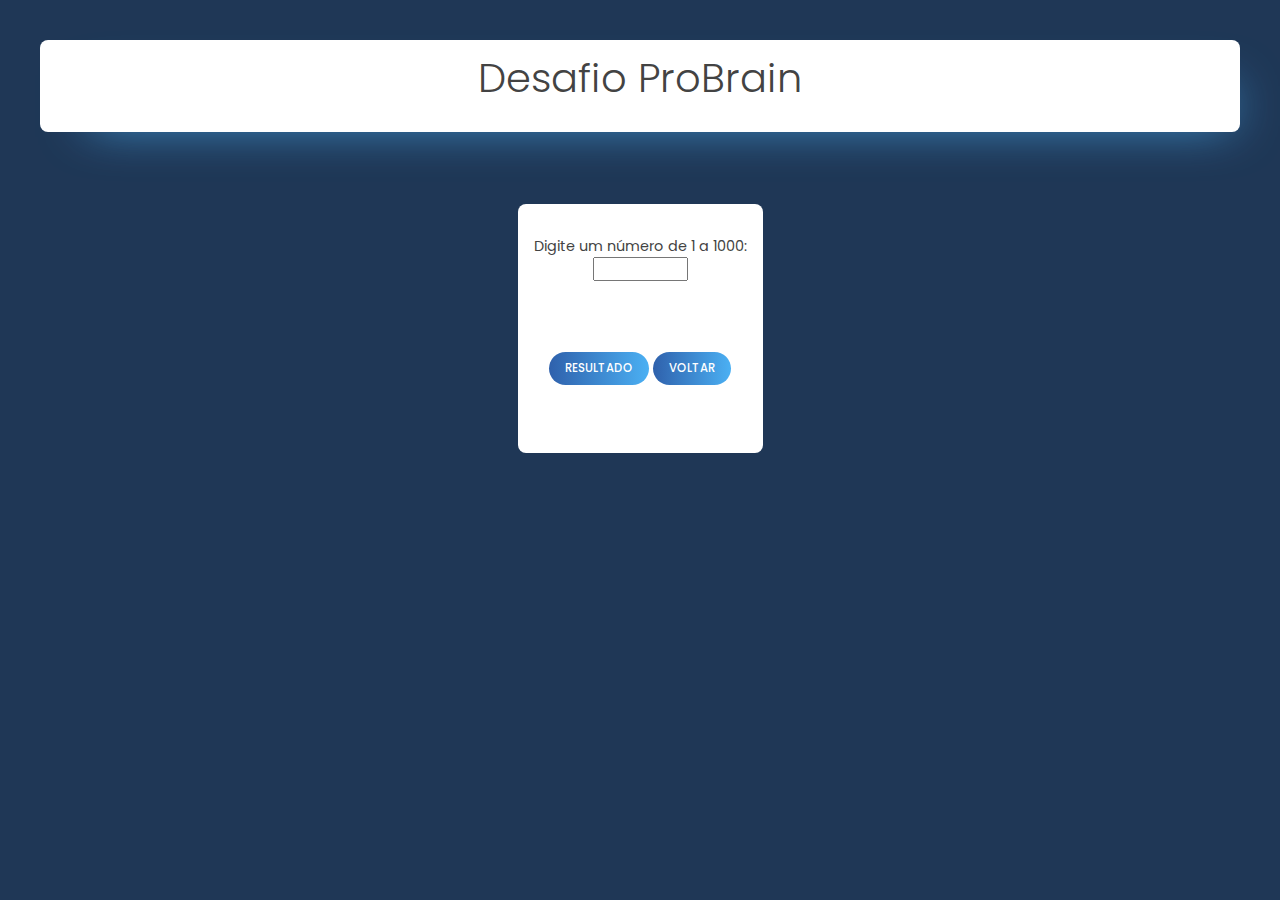
<file: Games/Game1.html>
<!DOCTYPE html>
<html lang="pt-br">
<head>
    <meta charset="UTF-8">
    <meta http-equiv="X-UA-Compatible" content="IE=edge">
    <meta name="viewport" content="width=device-width, initial-scale=1.0">
    <title>Game ProBrain</title>

    <link rel="stylesheet" href="../styles/styleheader.css">
    <link rel="stylesheet" href="../styles/styles.css">
    <link rel="stylesheet" href="../styles/stylesgames.css">
    <link rel="preconnect" href="https://fonts.googleapis.com">
    <link rel="preconnect" href="https://fonts.gstatic.com" crossorigin>
    <link href="https://fonts.googleapis.com/css2?family=Poppins:wght@600&display=swap" rel="stylesheet">

    <script type="text/javascript">
        function calculate() {
            var num = parseInt(document.getElementById("num").value);
            var result = document.getElementById('result');
             
            if (num >= 1 & num <= 1000) {
               if ( num % 2 == 0)
                result.innerHTML = "O número " + num + " é Par";
               else
                result.innerHTML = "O número " + num + " é Ímpar";
            }
            else {
                document.getElementById("result").innerHTML = "Número não permitido";
            };
        };
    </script>

</head>
<body>
    <header class="header">
        <div class="header-box">
        <h2>
            <span>Desafio ProBrain</span>
        </h2>
        </div>
    </header>
    <div class="bodycards">
        <main class="cards">
            <section  class="card game">
                <div class="form">
                    <p>
                    <label >Digite um número de 1 a 1000:</label>
                    </p>
                    <input id="num" type="number" min="1" max="1000" maxlength="4"
                     onkeypress="return event.charCode >= 48 && event.charCode <= 57"
                     oninput="this.value=this.value.slice(0,this.maxLength)"><br><br>
                    <button onclick="calculate()">Resultado</button>
                    <a href="../index.html">
                        <button   type="button">Voltar</button>
                    </a>
                </div>
                <span id="result" style='display:inline'></span>
            </section>
        </main>
    </div>
</body>
</html>
</file>
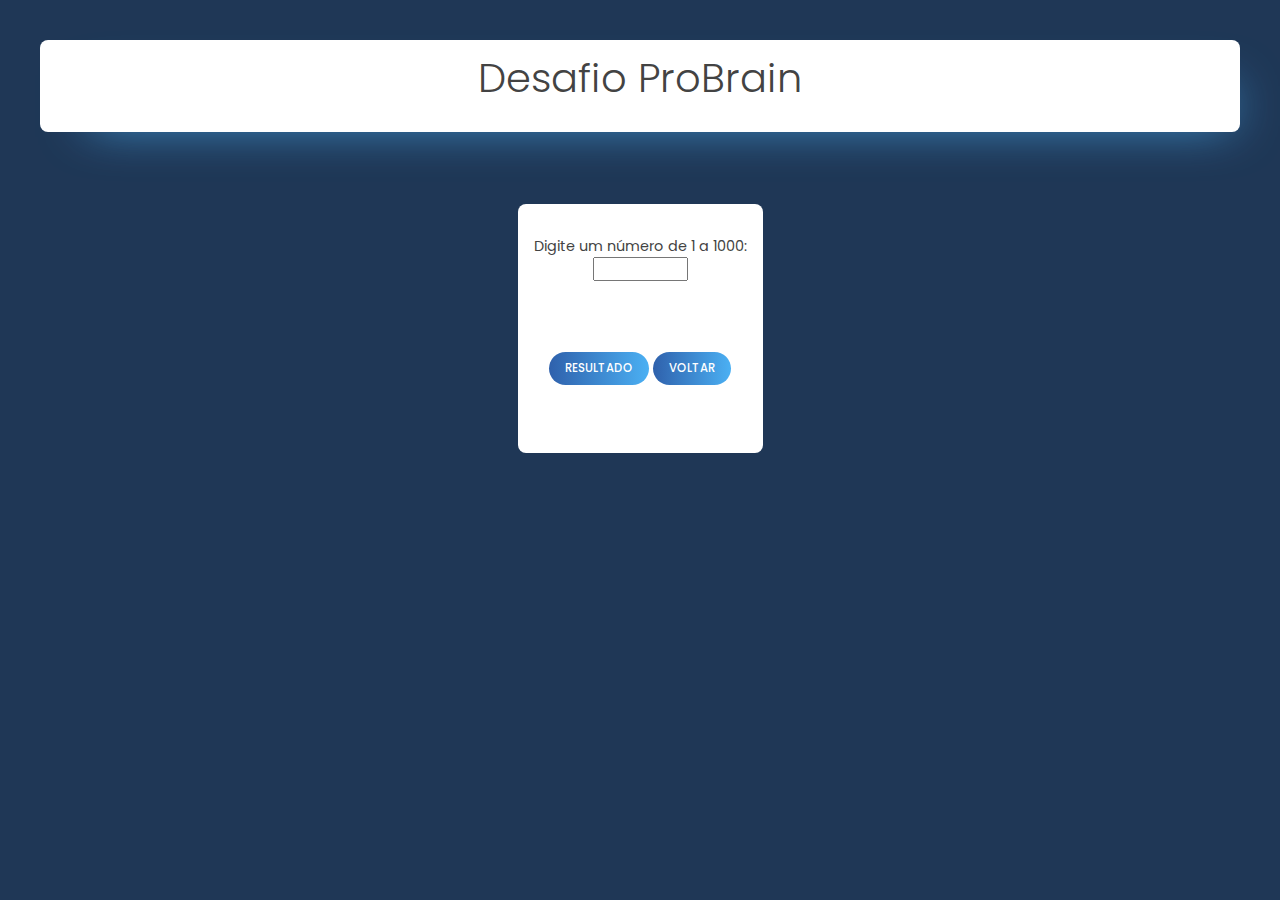
<file: Games/Game2.html>
<!DOCTYPE html>
<html lang="pt-br">
<head>
    <meta charset="UTF-8">
    <meta http-equiv="X-UA-Compatible" content="IE=edge">
    <meta name="viewport" content="width=device-width, initial-scale=1.0">
    <title>Game ProBrain</title>

    <link rel="stylesheet" href="../styles/styleheader.css">
    <link rel="stylesheet" href="../styles/styles.css">
    <link rel="stylesheet" href="../styles/stylesgames.css">
    <link rel="preconnect" href="https://fonts.googleapis.com">
    <link rel="preconnect" href="https://fonts.gstatic.com" crossorigin>
    <link href="https://fonts.googleapis.com/css2?family=Poppins:wght@600&display=swap" rel="stylesheet">
    <script type="text/javascript">

        function primo(num) {
        // verifica se o numero digitado é "1", que não é primo
            if(num != 1) {
                for (var i = 2; i < num; i++)
                    if (num % i == 0) return false;
                return num !== 1;
            }
        }
    
        function verificaPrimo() {
            var num = document.getElementById("name").value;
            var result = "";
          // verifica se é número
            if(!isNaN(num) & num <= 1000 & num >= 0){
          // verifica se é primo
                if (primo(num)) {
                    result = "O número " + num + " é primo"; 
                } else {
                    result = "O número " + num + " não é primo";
                }
            document.getElementById("result").innerHTML = result;
            } else {
                document.getElementById("result").innerHTML = "Número não permitido";
            }
        }   
      </script>

</head>
<body>
    <header class="header">
        <div class="header-box">
        <h2>
            <span>Desafio ProBrain</span>
        </h2>
        </div>
    </header>
    <div class="bodycards">
        <main class="cards">
            <section  class="card game">
                <div class="form">
                    <p>
                    <label for="name">Digite um número de 1 a 1000:</label>
                    </p>
                    <input type="number" min="1" max="1000" maxlength="4" id="name" name="name"
                    onkeypress="return event.charCode >= 48 && event.charCode <= 57"
                    oninput="this.value=this.value.slice(0,this.maxLength)"><br><br>
                    <button type="button" class="botão" id="verificavalor" onclick="verificaPrimo()"  >Resultado</button>
                    <a href="../index.html">
                        <button  type="button">Voltar</button>
                    </a>
                </div>
                <span id="result" style='display:inline'></span>
            </section>
        </main>
    </div>
</body>
</html>
</file>
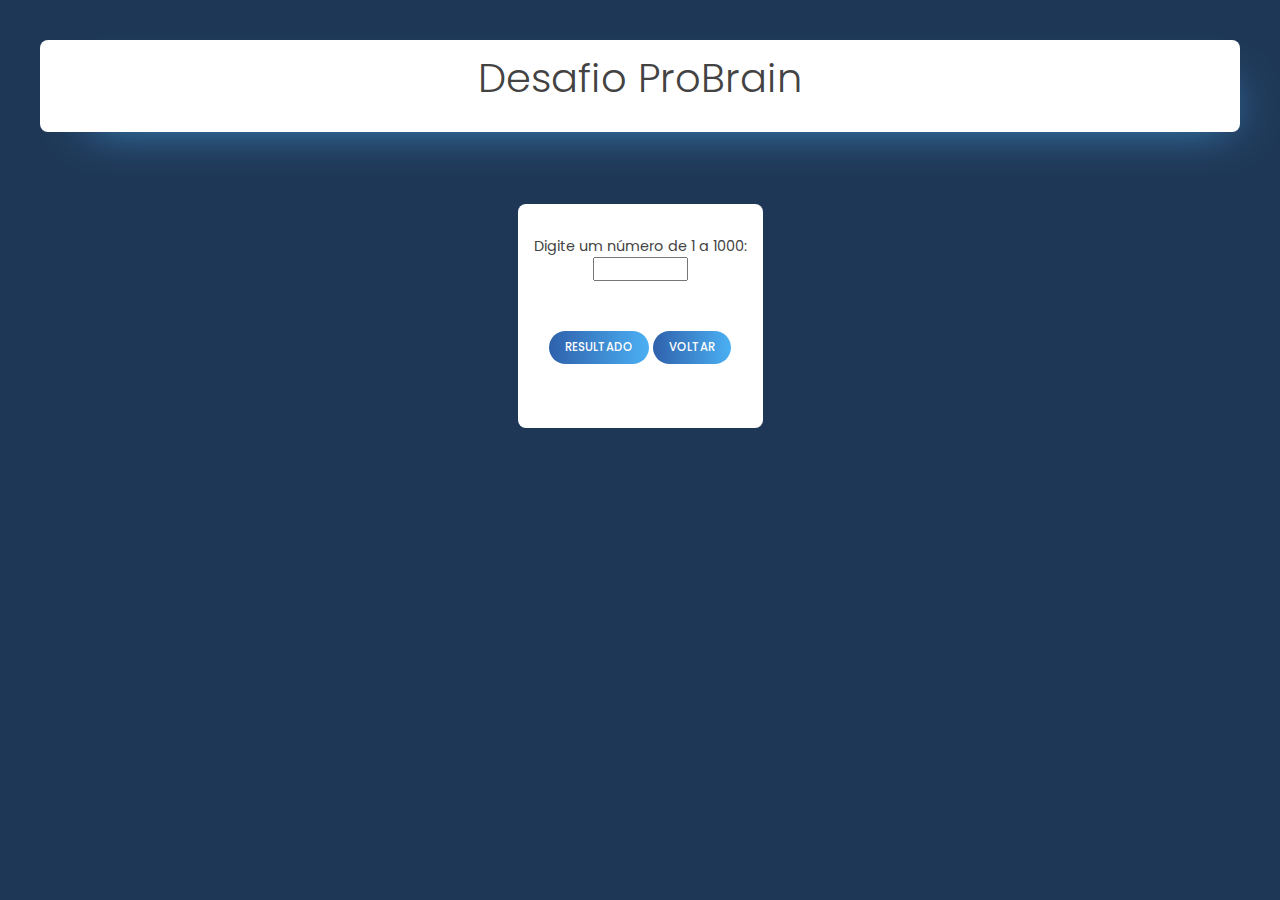
<file: Games/Game3.html>
<!DOCTYPE html>
<html lang="pt-br">
<head>

    <meta charset="UTF-8">
    <meta http-equiv="X-UA-Compatible" content="IE=edge">
    <meta name="viewport" content="width=device-width, initial-scale=1.0">
    <title>Game ProBrain</title>

    <link rel="stylesheet" href="../styles/styleheader.css">
    <link rel="stylesheet" href="../styles/styles.css">
    <link rel="stylesheet" href="../styles/stylesgames.css">
    <link rel="preconnect" href="https://fonts.googleapis.com">
    <link rel="preconnect" href="https://fonts.gstatic.com" crossorigin>
    <link href="https://fonts.googleapis.com/css2?family=Poppins:wght@600&display=swap" rel="stylesheet">
    <script type="text/javascript">

        function fibonacci() {
            var num = parseInt(document.getElementById('numero').value);
            // adicionar a sequencia em array
            var fib = function(n) {
                var a = 0, b = 1, f = 0, i = 2;
                var array = [];
                while(f < n){
                    array.push(f);
                    f = a + b; 
                    a = b;
                    b = f;
                    i++;
                    }
                return array;
            }

            var fibArray = fib(1000)
            
            if ( num >= 1 & num <= 1000 ){
            //verifica se número existe no array
                if ( fibArray.includes(num) ){
                    result.innerHTML="O número " + num + " existe na sequência de Fibonacci";
                } else {
                    result.innerHTML="O número " + num + " não existe na sequência de Fibonacci";
                }; 
            } else {
                document.getElementById("result").innerHTML = "Número não permitido";
            }    
        }
    </script>
</head>
<body>
    <header class="header">
        <div class="header-box">
        <h2>
            <span>Desafio ProBrain</span>
        </h2>
        </div>
    </header>
    <div class="bodycards">
        <main class="cards">
            <section  class="card game">
                <div class="form">
                    <p>
                    <label>Digite um número de 1 a 1000:</label>
                    </p>
                    <input id="numero" type="number" min="1" max="1000" maxlength="4"
                    onkeypress="return event.charCode >= 48 && event.charCode <= 57"
                    oninput="this.value=this.value.slice(0,this.maxLength)">
                    <br>
                    <button onclick="fibonacci()">Resultado</button>
                    <a href="../index.html">
                        <button  type="button">Voltar</button>
                    </a>
                    <div id='result'></div>
                </div>
            </section>
        </main>
    </div>


</body>
</html>
</file>
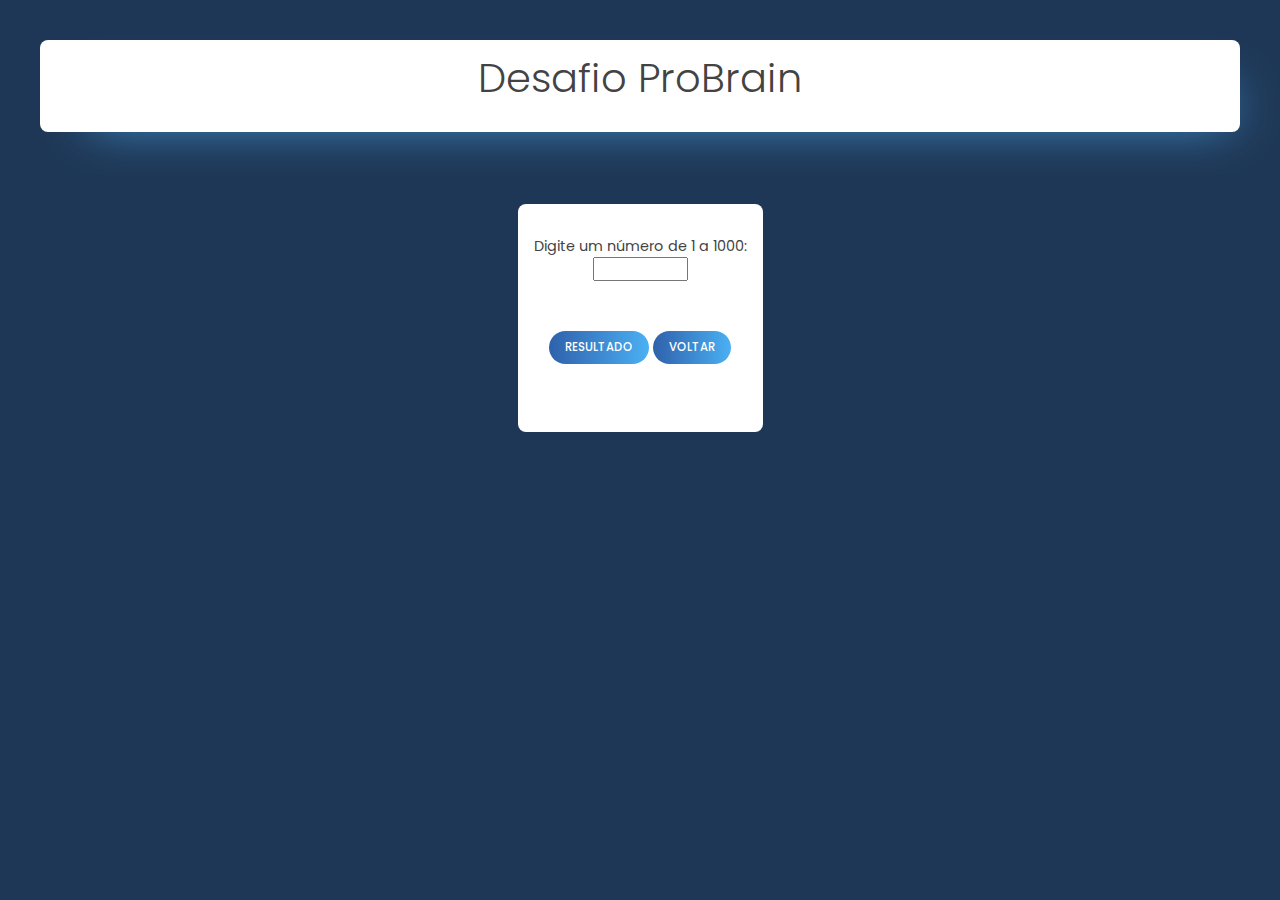
<file: Games/Game4.html>
<!DOCTYPE html>
<html lang="pt-br">
<head>
    <meta charset="UTF-8">
    <meta http-equiv="X-UA-Compatible" content="IE=edge">
    <meta name="viewport" content="width=device-width, initial-scale=1.0">
    <title>Game ProBrain</title>

    <link rel="stylesheet" href="../styles/styleheader.css">
    <link rel="stylesheet" href="../styles/styles.css">
    <link rel="stylesheet" href="../styles/stylesgames.css">
    <link rel="preconnect" href="https://fonts.googleapis.com">
    <link rel="preconnect" href="https://fonts.gstatic.com" crossorigin>
    <link href="https://fonts.googleapis.com/css2?family=Poppins:wght@600&display=swap" rel="stylesheet">
    <script type="text/javascript">

        // resetar 
        function myFunction() {
            document.getElementById("result").innerHTML = '';
            resultString = [];
            numarray();
        }

        function numarray() {
            var num = parseInt(document.getElementById('numero').value);
            var result = document.getElementById('result');
            var array = [];
            var sequencia = "";
            
            // limita numero para 1 a 1000
            if (num >= 1 & num <= 1000){
            // cria array e adiciona pin
                for (let i = 1; i <= num; i++ ){
                    array.push(i);
                    if(i % 4 === 0){ 
                        sequencia += i + "-pin ";
                    } else {
                        sequencia += i + " ";
                    }       
                } 
                var resultString = sequencia.split(" ", 1000);
                for (var i = 0; i < resultString.length; i++) {
                    let item = document.createElement('li');
                    item.appendChild(document.createTextNode(resultString[i]));
                    result.appendChild(item);
                }
            } else {
                document.getElementById("result").innerHTML = "Número não permitido";
            }
        }
    </script>
</head>
<body>
    <header class="header">
        <div class="header-box">
        <h2>
            <span>Desafio ProBrain</span>
        </h2>
        </div>
    </header>
    <div class="bodycards">
        <main class="cards">
            <section  class="card game">
                <div class="form">
                    <p>
                    <label>Digite um número de 1 a 1000:</label>
                    </p>
                    <input id="numero" type="number" min="1" max="1000" maxlength="4"
                    onkeypress="return event.charCode >= 48 && event.charCode <= 57"
                    oninput="this.value=this.value.slice(0,this.maxLength)">
                    <br>
                    <button onclick="myFunction()">Resultado</button>
                    <a href="../index.html">
                        <button  type="button">Voltar</button>
                    </a>
                    <span id='result'></span>
                </div>
        </section>
        </main>
    </div>
</body>
</html>
</file>
<file: styles/styleheader.css>
.header {
    display: flex;
    justify-content: center;
    align-items: center;
    width: 100%;
    max-width: 100%;
    padding: 40px;
}

div.header-box {
    display: flex;
    justify-content: center;
    align-items: center;
    width: 100%;
    /* border: 3px solid hsl(217, 16%, 45%);; */
    border-radius: 8px; 
    padding: 20px 30px;
    background: white;
    box-shadow: 20px 20px 50px -30px #4bb0f3;
}

div.header-box h2 {
    display: flex;
    flex-direction: column;
    line-height: 0.9;
}

div.header-box span {
    font-weight: 300;
    max-width: 400px;
    font-size: 80%;
    font-size: 2.5rem;
    margin-bottom: 16px;
    /* color: #379cdf; */

}
</file>
<file: styles/styles.css>
* {
    margin: 0;
    padding: 0;
    box-sizing: border-box;
    font-family: "Poppins", sans-serif;
}

body {
    background: hsl(214, 47%, 23%);
    height: 100vh;
    width: 100%;
    /* display: flex;
    justify-content: center;
    align-items: center; */
    color: #434343;
}

div.bodycards {
    display: flex;
    justify-content: center;
    align-items: center;
}

main.cards section.card {
    display: flex;
    flex-direction: column;
    align-items: center;
    text-align: center;
    background: white;
    padding: 32px 16px;
    border-radius: 8px;
    max-width: 438px;
    margin-left: 32px;
}

main.cards section.card:first-child {
    margin-left: 0;
}

main.cards {
    display: flex;
    padding: 32px;
    justify-content: space-between;
    flex-direction: row;
}

main.cards section.card h3 {
    font-size: 100%;
    margin: 16px 0;
}

main.cards section.card span {
    font-weight: 300;
    max-width: 240px;
    font-size: 80%;
    margin-bottom: 16px;
}

main.cards section.card button {
    padding: 0.5rem 1rem;
    cursor: pointer;
    text-transform: uppercase;
    border-radius: 32px;
    font-size: 80%;
    border: 0;
    font-weight: 500;
    color: #FFF;
}

main.cards section.card a {
    text-decoration: none;
    color: #FFF;
}


/* gradient in buttons */
main.cards section.card.one button {
    margin-top: 50px;
    background: linear-gradient(to right, #2f61ac, #4bb0f3);
}
main.cards section.card.two button {
    margin-top: 50px;
    background: linear-gradient(to right, #2f61ac, #4bb0f3);
}
main.cards section.card.three button {
    margin-top: 35px;
    background: linear-gradient(to right, #2f61ac, #4bb0f3);
}
main.cards section.card.four button {
    margin-top: 20px;
    background: linear-gradient(to right, #2f61ac, #4bb0f3);
}

/* box shadow in cards */
main.cards section.card.one  {
    box-shadow: 20px 20px 30px -30px #4bb0f3;
}
main.cards section.card.two  {
    box-shadow: 20px 20px 30px -30px #4bb0f3;
}
main.cards section.card.three  {
    box-shadow: 20px 20px 30px -30px #4bb0f3;
}
main.cards section.card.four  {
    box-shadow: 20px 20px 30px -30px #4bb0f3;
}


/* responsive */
@media screen and (max-width: 780px ) {
    main.cards {
        flex-direction: column;
    }

    main.cards section.card {
        margin-left: 0;
        margin-bottom: 26px;
    }

    main.cards section.card:last-child {
        margin-bottom: 0;
    }
}
</file>
<file: styles/stylesgames.css>
main.cards section.card.game button {
    margin-top: 50px;
    background: linear-gradient(to right, #2f61ac, #4bb0f3);
}

main.cards section.card div  {
    font-weight: 400;
    max-width: px;
    font-size: 90%;
    margin-bottom: 16px;
}

main.cards section.card.game span  {
    display:block;    
    list-style-type: none;                            
    margin:0;    
    margin-top: 20px;  
    margin-left: 20px;                           
}


li {
    display:block;          
    list-style-type: none;    
    margin:0;             
    height:25%;             
  }
  
li:nth-child(odd) {          /* este css será aplicato nos LI impares (1, 3, 5... ).         */
clear:both;           
float:left;            
width:50%;            
}
</file>
